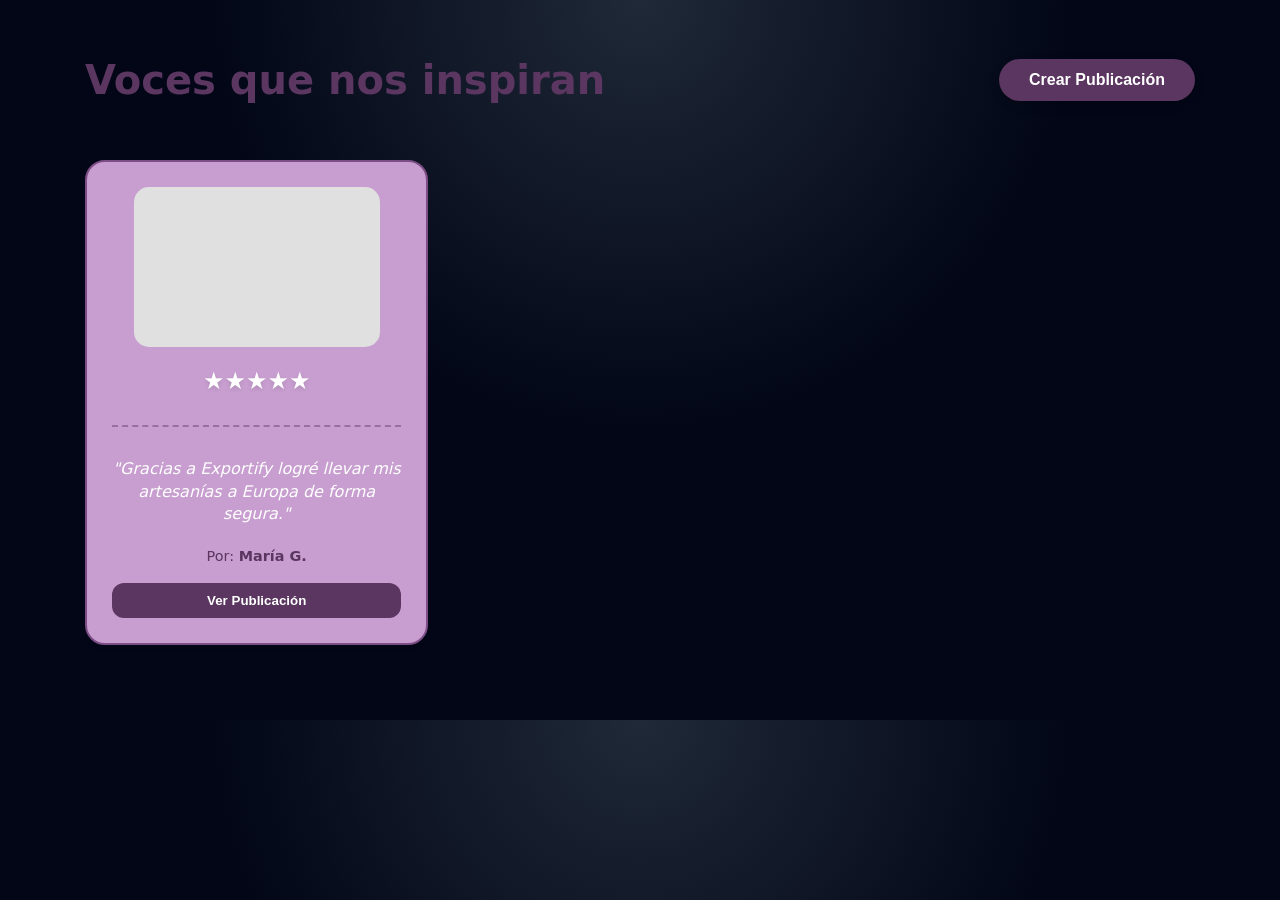
<file: Pages/testimonios.html>
<!DOCTYPE html>
<html lang="es">
<head>
    <meta charset="UTF-8">
    <meta name="viewport" content="width=device-width, initial-scale=1.0">
    <title>Voces que nos inspiran - Exportify</title>
    
    <link rel="stylesheet" href="../assets/css/styles.css">
    <link rel="stylesheet" href="../assets/css/testimonios.css">
</head>
<body class="page-testimonios">

    <div id="global-header"></div> 
   <main class="main-content">
    
    <div class="container">

        <div class="page-title-row">
            <h1>Voces que nos inspiran</h1>
            <button id="btnOpenModal" class="btn-create-post">Crear Publicación</button>
        </div>

        <div class="cards-grid" id="reviewsContainer">
            
            <article class="review-card">
                <div class="card-img-placeholder">
                    <div class="img-mockup" style="width:100%; height:100%; background:#e0e0e0;"></div>
                </div>
                <div class="stars">★★★★★</div>
                <div class="dashed-line"></div>
                <p class="review-excerpt">"Gracias a Exportify logré llevar mis artesanías a Europa de forma segura."</p>
                <p class="review-author">Por: <strong>María G.</strong></p>
                <button class="btn-view">Ver Publicación</button>
            </article>

        </div>

    </div>
    </main>
    

    <div class="modal-overlay" id="reviewModal">
        <div class="modal-content">
            <span class="modal-close" id="btnCloseModal">&times;</span>
            <h2>Nueva Reseña</h2>
            <form id="reviewForm">
                <div class="form-group">
                    <label for="inputName">Tu Nombre</label>
                    <input type="text" id="inputName" required placeholder="Ej: Ana Pérez">
                </div>
                <div class="form-group">
                    <label for="inputText">Tu Experiencia</label>
                    <textarea id="inputText" rows="3" required placeholder="Cuéntanos tu historia..."></textarea>
                </div>
                <div class="form-group">
                    <label for="inputRating">Calificación</label>
                    <select id="inputRating">
                        <option value="5">★★★★★ (Excelente)</option>
                        <option value="4">★★★★ (Muy bueno)</option>
                        <option value="3">★★★ (Bueno)</option>
                        <option value="2">★★ (Regular)</option>
                        <option value="1">★ (Malo)</option>
                    </select>
                </div>
                <button type="submit" class="btn-submit">Publicar</button>
            </form>
        </div>
    </div>

    <div id="global-footer"></div>
    <script src="../assets/js/testimonios.js"></script>
</body>
</html>
</file>
<file: assets/css/styles.css>
:root {
  --color-bg: #070815;
  --color-bg-alt: #0f172a;
  --color-light: #f9fafb;
  --color-muted: #9ca3af;
  --color-primary: #ec4899; /* rosa intenso */
  --color-primary-soft: #f472b6;
  --color-accent: #22c55e; /* verde para detalles */
  --color-card: #111827;
  --color-border: #1f2933;
  --color-highlight: #0b1220;
  --shadow-soft: 0 18px 45px rgba(0, 0, 0, 0.45);
  --radius-lg: 1.5rem;
  --radius-md: 1rem;
  --radius-sm: 0.75rem;
  --transition-fast: 0.2s ease;
  --transition-med: 0.3s ease;
  --font-base: system-ui, -apple-system, BlinkMacSystemFont, "Segoe UI", sans-serif;
}

/* Reset básico */
*,
*::before,
*::after {
  box-sizing: border-box;
}

html {
  scroll-behavior: smooth;
}

body {
  margin: 0;
  font-family: var(--font-base);
  background: radial-gradient(circle at top, #1f2937 0, #020617 45%, #020617 100%);
  color: var(--color-light);
  line-height: 1.6;
}

/* Utilidades */
.container {
  width: min(1120px, 100% - 2.5rem);
  margin: 0 auto;
}

.section {
  padding: 5rem 0;
}

.section--light {
  background: linear-gradient(135deg, #020617 0%, #020617 30%, #020617 60%, #030712 100%);
}

.section--highlight {
  background: radial-gradient(circle at top right, #4b5563 0, #020617 50%);
}

.section__header {
  margin-bottom: 2.5rem;
}

.section__header h2 {
  font-size: clamp(1.75rem, 2.2vw, 2rem);
  margin-bottom: 0.75rem;
}

.section__header p {
  max-width: 40rem;
  color: var(--color-muted);
}

.section__header--center {
  text-align: center;
  margin-left: auto;
  margin-right: auto;
}

/* Header */
.site-header {
  position: sticky;
  top: 0;
  z-index: 20;
  backdrop-filter: blur(18px);
  background: linear-gradient(to bottom, rgba(3, 7, 18, 0.94), rgba(3, 7, 18, 0.88));
  border-bottom: 1px solid rgba(148, 163, 184, 0.2);
}

.header__inner {
  display: flex;
  align-items: center;
  justify-content: space-between;
  padding: 0.9rem 0;
  gap: 1rem;
}

.logo {
  display: flex;
  align-items: center;
  gap: 0.75rem;
  text-decoration: none;
}

.logo__icon {
  width: 2.4rem;
  height: 2.4rem;
  border-radius: 999px;
  display: inline-flex;
  align-items: center;
  justify-content: center;
  background: radial-gradient(circle at 30% 0, #f9a8d4, #6366f1);
  box-shadow: 0 0 15px rgba(236, 72, 153, 0.65);
  font-size: 1.25rem;
}

.logo__text {
  display: flex;
  flex-direction: column;
}

.logo__title {
  font-weight: 700;
  letter-spacing: 0.04em;
  font-size: 1rem;
  text-transform: uppercase;
}

.logo__subtitle {
  font-size: 0.75rem;
  color: var(--color-muted);
}

/* Nav */
.main-nav {
  display: flex;
}

.nav__list {
  list-style: none;
  display: flex;
  align-items: center;
  gap: 1.5rem;
  margin: 0;
  padding: 0;
}

.nav__list a {
  color: var(--color-muted);
  text-decoration: none;
  font-size: 0.95rem;
  position: relative;
  transition: color var(--transition-fast);
}

.nav__list a::after {
  content: "";
  position: absolute;
  left: 0;
  bottom: -0.25rem;
  width: 0;
  height: 2px;
  background: linear-gradient(to right, var(--color-primary), var(--color-primary-soft));
  border-radius: 999px;
  transition: width var(--transition-med);
}

.nav__list a:hover,
.nav__list a:focus-visible {
  color: var(--color-light);
}

.nav__list a:hover::after,
.nav__list a:focus-visible::after {
  width: 100%;
}

.nav__cta {
  padding: 0.5rem 1rem;
  border-radius: 999px;
  background: rgba(236, 72, 153, 0.14);
  border: 1px solid rgba(236, 72, 153, 0.8);
  color: #fdf2f8 !important;
}

/* Nav toggle */
.nav-toggle {
  display: none;
  flex-direction: column;
  gap: 0.25rem;
  background: transparent;
  border: none;
  padding: 0.25rem;
  cursor: pointer;
}

.nav-toggle__bar {
  width: 1.5rem;
  height: 2px;
  border-radius: 999px;
  background: #e5e7eb;
  transition: transform var(--transition-fast), opacity var(--transition-fast);
}

/* Hero */
.hero {
  padding: 4.5rem 0 4rem;
}

.hero__content {
  display: grid;
  gap: 3rem;
  align-items: center;
}

.hero__text h1 {
  font-size: clamp(2.1rem, 4vw, 2.75rem);
  line-height: 1.2;
  margin-bottom: 1rem;
}

.hero__subtitle {
  color: var(--color-muted);
  font-size: 1rem;
  max-width: 34rem;
  margin-bottom: 1.5rem;
}

.hero__actions {
  display: flex;
  flex-wrap: wrap;
  gap: 0.75rem;
  margin-bottom: 0.75rem;
}

.hero__note {
  font-size: 0.85rem;
  color: #9ca3af;
  max-width: 32rem;
}

/* Botones */
.btn {
  display: inline-flex;
  align-items: center;
  justify-content: center;
  gap: 0.4rem;
  border-radius: 999px;
  padding: 0.75rem 1.4rem;
  font-size: 0.95rem;
  font-weight: 600;
  text-decoration: none;
  border: 1px solid transparent;
  cursor: pointer;
  transition: background var(--transition-med), transform var(--transition-fast), box-shadow var(--transition-med), color var(--transition-med), border-color var(--transition-med);
}

.btn--primary {
  background: linear-gradient(135deg, #ec4899, #6366f1);
  color: #fdf2f8;
  box-shadow: 0 12px 30px rgba(236, 72, 153, 0.5);
}

.btn--primary:hover,
.btn--primary:focus-visible {
  transform: translateY(-1px);
  box-shadow: 0 18px 40px rgba(236, 72, 153, 0.7);
}

.btn--ghost {
  border-color: rgba(148, 163, 184, 0.6);
  color: #e5e7eb;
  background: transparent;
}

.btn--ghost:hover,
.btn--ghost:focus-visible {
  background: rgba(15, 23, 42, 0.8);
}

.btn--full {
  width: 100%;
}

/* Hero visual card */
.hero__visual {
  display: flex;
  justify-content: flex-end;
}

.hero-card {
  background: radial-gradient(circle at top left, rgba(236, 72, 153, 0.12), rgba(15, 23, 42, 0.98));
  border-radius: 1.7rem;
  padding: 1.75rem 1.6rem;
  border: 1px solid rgba(148, 163, 184, 0.5);
  box-shadow: var(--shadow-soft);
  max-width: 23rem;
}

.hero-card h2 {
  font-size: 1.2rem;
  margin-bottom: 0.75rem;
}

.hero-card p {
  font-size: 0.95rem;
  color: #e5e7eb;
  margin-bottom: 1rem;
}

.hero-card__list {
  list-style: none;
  padding: 0;
  margin: 0 0 1.2rem;
  font-size: 0.9rem;
  color: #e5e7eb;
}

.hero-card__list li + li {
  margin-top: 0.35rem;
}

.hero-card__badge {
  display: inline-flex;
  align-items: center;
  padding: 0.35rem 0.7rem;
  border-radius: 999px;
  background: rgba(15, 23, 42, 0.85);
  border: 1px solid rgba(148, 163, 184, 0.7);
  font-size: 0.7rem;
  text-transform: uppercase;
  letter-spacing: 0.09em;
}

/* Grids general */
.grid {
  display: grid;
  gap: 1.75rem;
}

/* Cards servicios */
.grid--cards {
  grid-template-columns: repeat(auto-fit, minmax(260px, 1fr));
}

.card {
  background: linear-gradient(135deg, rgba(15, 23, 42, 0.95), #020617);
  border-radius: var(--radius-md);
  border: 1px solid rgba(51, 65, 85, 0.85);
  box-shadow: 0 16px 40px rgba(0, 0, 0, 0.5);
  overflow: hidden;
  display: flex;
  flex-direction: column;
  transition: transform var(--transition-med), box-shadow var(--transition-med), border-color var(--transition-med), background var(--transition-med);
}

.card__image {
  width: 100%;
  height: 200px;
  object-fit: cover;
}

.card__body {
  padding: 1.25rem 1.25rem 1.4rem;
}

.card__body h3 {
  font-size: 1.05rem;
  margin-bottom: 0.5rem;
}

.card__body p {
  font-size: 0.9rem;
  color: var(--color-muted);
  margin-bottom: 0.7rem;
}

.card__list {
  list-style: none;
  margin: 0;
  padding: 0;
  font-size: 0.85rem;
  color: #e5e7eb;
}

.card__list li + li {
  margin-top: 0.25rem;
}

.card:hover {
  transform: translateY(-4px);
  box-shadow: 0 22px 55px rgba(0, 0, 0, 0.65);
  border-color: rgba(236, 72, 153, 0.6);
}

/* About */
.about {
  display: grid;
  gap: 2.5rem;
}

.about__mv {
  display: grid;
  gap: 1.5rem;
  margin-top: 1.8rem;
}

.about__mv h3 {
  font-size: 1rem;
  margin-bottom: 0.35rem;
}

.about__mv p {
  color: var(--color-muted);
  font-size: 0.95rem;
}

.about__values {
  padding: 1.6rem 1.5rem;
  border-radius: var(--radius-md);
  background: radial-gradient(circle at top left, rgba(236, 72, 153, 0.18), rgba(15, 23, 42, 0.98));
  border: 1px solid rgba(236, 72, 153, 0.45);
}

.about__values h3 {
  margin-top: 0;
  margin-bottom: 0.9rem;
}

.about__values ul {
  list-style: none;
  padding: 0;
  margin: 0;
  font-size: 0.9rem;
}

.about__values li + li {
  margin-top: 0.4rem;
}

/* Beneficios */
.section--highlight .section__header p {
  color: #e5e7eb;
}

.grid--benefits {
  grid-template-columns: repeat(auto-fit, minmax(240px, 1fr));
}

.benefit {
  padding: 1.4rem 1.5rem;
  border-radius: var(--radius-md);
  background: radial-gradient(circle at top left, #111827, #020617);
  border: 1px solid rgba(75, 85, 99, 0.8);
  box-shadow: 0 12px 30px rgba(0, 0, 0, 0.45);
}

.benefit h3 {
  font-size: 1rem;
  margin-bottom: 0.5rem;
}

.benefit p {
  font-size: 0.9rem;
  color: var(--color-muted);
}

/* Galería */
.gallery {
  overflow-x: auto;
  padding-bottom: 0.5rem;
}

.gallery__track {
  display: flex;
  gap: 1rem;
  min-width: max-content;
}

.gallery__item {
  background: #020617;
  border-radius: var(--radius-md);
  border: 1px solid #111827;
  overflow: hidden;
  box-shadow: 0 12px 30px rgba(0, 0, 0, 0.5);
  max-width: 360px;
}

.gallery__item img {
  display: block;
  width: 100%;
  height: 210px;
  object-fit: cover;
}

.gallery__item figcaption {
  font-size: 0.85rem;
  color: var(--color-muted);
  padding: 0.75rem 0.9rem;
}

/* Testimonios */
.grid--testimonials {
  grid-template-columns: repeat(auto-fit, minmax(260px, 1fr));
}

.testimonial {
  padding: 1.4rem 1.5rem;
  border-radius: var(--radius-md);
  background: radial-gradient(circle at top, #111827, #020617);
  border: 1px solid rgba(55, 65, 81, 0.9);
  position: relative;
  overflow: hidden;
}

.testimonial::before {
  content: "“";
  position: absolute;
  font-size: 4rem;
  color: rgba(236, 72, 153, 0.25);
  top: -1.3rem;
  left: 0.7rem;
}

.testimonial__quote {
  font-size: 0.95rem;
  margin-bottom: 1rem;
}

.testimonial__author {
  font-size: 0.85rem;
  color: var(--color-muted);
}

/* Contacto */
.contact {
  display: grid;
  gap: 2.5rem;
  align-items: flex-start;
}

.contact__text h2 {
  font-size: clamp(1.6rem, 2.1vw, 1.9rem);
  margin-bottom: 0.8rem;
}

.contact__text p {
  color: #e5e7eb;
  margin-bottom: 1rem;
}

.contact__points {
  list-style: none;
  padding: 0;
  margin: 0;
  font-size: 0.9rem;
  color: var(--color-muted);
}

.contact__points li + li {
  margin-top: 0.4rem;
}

.contact__form-wrapper {
  background: #020617;
  border-radius: var(--radius-lg);
  padding: 1.7rem 1.6rem;
  border: 1px solid rgba(148, 163, 184, 0.6);
  box-shadow: var(--shadow-soft);
}

.contact-form {
  display: grid;
  gap: 0.9rem;
}

.form-group {
  display: flex;
  flex-direction: column;
  gap: 0.3rem;
}

.form-group label {
  font-size: 0.85rem;
  color: #e5e7eb;
}

.form-group input,
.form-group textarea {
  border-radius: 0.75rem;
  border: 1px solid rgba(55, 65, 81, 0.9);
  background: #020617;
  color: #f3f4f6;
  padding: 0.6rem 0.8rem;
  font-size: 0.9rem;
  outline: none;
  transition: border-color var(--transition-fast), box-shadow var(--transition-fast), background var(--transition-fast);
}

.form-group input::placeholder,
.form-group textarea::placeholder {
  color: #6b7280;
}

.form-group input:focus-visible,
.form-group textarea:focus-visible {
  border-color: var(--color-primary-soft);
  box-shadow: 0 0 0 1px rgba(236, 72, 153, 0.7);
  background: #020617;
}

.form__note {
  font-size: 0.8rem;
  color: var(--color-muted);
}

/* Toast */
.toast {
  position: fixed;
  bottom: 1.5rem;
  right: 1.5rem;
  z-index: 50;
  background: #111827;
  border-radius: 1rem;
  border: 1px solid rgba(34, 197, 94, 0.7);
  box-shadow: 0 20px 50px rgba(0, 0, 0, 0.65);
  padding: 0.85rem 1rem;
  max-width: 320px;
  display: none;
  align-items: center;
  gap: 0.75rem;
}

.toast p {
  margin: 0;
  font-size: 0.85rem;
}

.toast__close {
  border: none;
  background: transparent;
  color: #e5e7eb;
  font-size: 1.1rem;
  cursor: pointer;
  padding: 0;
}

.toast--visible {
  display: flex;
  animation: toast-in 0.25s ease-out;
}

@keyframes toast-in {
  from {
    opacity: 0;
    transform: translateY(10px) translateX(10px);
  }
  to {
    opacity: 1;
    transform: translateY(0) translateX(0);
  }
}

/* Footer */
.site-footer {
  border-top: 1px solid rgba(31, 41, 55, 0.9);
  background: #020617;
  padding-top: 1.5rem;
}

.footer__inner {
  display: flex;
  flex-wrap: wrap;
  gap: 2rem;
  align-items: center;
  justify-content: space-between;
  padding-bottom: 1.5rem;
}

.footer__brand p {
  font-size: 0.85rem;
  color: var(--color-muted);
}

.footer__links {
  list-style: none;
  padding: 0;
  margin: 0;
  display: flex;
  gap: 1rem;
}

.footer__links a {
  font-size: 0.85rem;
  color: var(--color-muted);
  text-decoration: none;
}

.footer__links a:hover,
.footer__links a:focus-visible {
  color: #e5e7eb;
}

.footer__social p {
  font-size: 0.85rem;
  margin-bottom: 0.35rem;
}

.social-list {
  list-style: none;
  display: flex;
  gap: 0.5rem;
  padding: 0;
  margin: 0;
}

.social-list a {
  display: inline-flex;
  width: 1.9rem;
  height: 1.9rem;
  align-items: center;
  justify-content: center;
  border-radius: 999px;
  border: 1px solid rgba(148, 163, 184, 0.8);
  text-decoration: none;
  font-size: 0.8rem;
  color: var(--color-muted);
  transition: background var(--transition-fast), color var(--transition-fast), border-color var(--transition-fast);
}

.social-list a:hover,
.social-list a:focus-visible {
  background: linear-gradient(135deg, #ec4899, #6366f1);
  color: #f9fafb;
  border-color: transparent;
}

.footer__bottom {
  border-top: 1px solid rgba(15, 23, 42, 0.95);
  padding: 0.85rem 0;
  text-align: center;
}

.footer__bottom p {
  margin: 0;
  font-size: 0.8rem;
  color: var(--color-muted);
}

/* Responsivo */
@media (min-width: 768px) {
  .hero__content {
    grid-template-columns: minmax(0, 1.3fr) minmax(0, 1fr);
  }

  .about {
    grid-template-columns: minmax(0, 1.3fr) minmax(0, 1fr);
  }

  .contact {
    grid-template-columns: minmax(0, 1.2fr) minmax(0, 1fr);
  }
}

@media (max-width: 768px) {
  .nav-toggle {
    display: flex;
  }

  .main-nav {
    position: absolute;
    inset-inline: 0;
    top: 100%;
    background: rgba(3, 7, 18, 0.97);
    border-bottom: 1px solid rgba(31, 41, 55, 0.95);
    transform-origin: top;
    transform: scaleY(0);
    opacity: 0;
    transition: transform var(--transition-med), opacity var(--transition-med);
  }

  .main-nav.is-open {
    transform: scaleY(1);
    opacity: 1;
  }

  .nav__list {
    flex-direction: column;
    align-items: flex-start;
    padding: 0.75rem 1.25rem 1rem;
    gap: 0.75rem;
  }

  .hero {
    padding-top: 3.5rem;
  }

  .hero__visual {
    justify-content: flex-start;
  }

  .footer__inner {
    flex-direction: column;
    align-items: flex-start;
  }
.catalogo-hero {
  text-align: center;
}

.catalogo-hero h1 {
  font-size: clamp(2rem, 4vw, 2.6rem);
  margin-bottom: 0.75rem;
}

.catalogo-hero p {
  color: var(--color-muted);
  max-width: 40rem;
  margin: 0 auto;
  font-size: 1rem;

}


}
</file>
<file: assets/css/testimonios.css>
/* Variables específicas para Testimonios (Basadas en tu imagen "Exportify") */
:root {
    --bg-cream: #FDFBF0;
    --purple-dark: #5A3660;
    --purple-light: #C79ECF;
    --purple-mid: #7D4E86;
    --text-color: #4A2C4A;
}

body.page-testimonios {
    background-color: var(--bg-cream);
    color: var(--text-color);
    /* El font-family se heredará de styles.css si existe */
}

/* --- Contenedor Principal --- */
.main-content {
    padding: 3rem 0; 
    min-height: 80vh;
    width: 100%;
}

/* --- 2. Creamos nuestro propio Contenedor (Estilo Bootstrap) --- */
.container {
    width: 100%;
    /* Esto es lo que CENTRA el bloque horizontalmente: */
    margin-right: auto;
    margin-left: auto;
    
    /* Un pequeño margen interno para que no pegue al borde en móviles */
    padding-right: 15px;
    padding-left: 15px;

    /* LÍMITE DE ANCHO: */
    /* En pantallas gigantes, el contenido no pasará de 1200px */
    max-width: 1200px;
}

/* (Opcional) Ajustes responsivos para ser idéntico a Bootstrap */
@media (min-width: 576px) { .container { max-width: 540px; } }
@media (min-width: 768px) { .container { max-width: 720px; } }
@media (min-width: 992px) { .container { max-width: 960px; } }
@media (min-width: 1200px) { .container { max-width: 1140px; } }
.page-title-row {
    display: flex;
    justify-content: space-between;
    align-items: center;
    margin-bottom: 3rem;
}

.page-title-row h1 {
    color: var(--purple-dark);
    font-size: 2.5rem;
    margin: 0;
}

/* --- Botón Crear Publicación --- */
.btn-create-post {
    background-color: var(--purple-dark);
    color: white;
    padding: 12px 30px;
    border-radius: 30px;
    border: none;
    cursor: pointer;
    font-weight: bold;
    font-size: 1rem;
    box-shadow: 0 4px 10px rgba(0,0,0,0.2);
    transition: transform 0.2s ease;
}

.btn-create-post:hover {
    transform: scale(1.05);
    background-color: var(--purple-mid);
}

/* --- Grid de Tarjetas --- */
.cards-grid {
    display: grid;
    /* Responsive automático: Mínimo 280px de ancho por tarjeta */
    grid-template-columns: repeat(auto-fill, minmax(280px, 1fr));
    gap: 2.5rem;
}

/* --- Diseño de la Tarjeta (Card) --- */
.review-card {
    background-color: var(--purple-light);
    border-radius: 20px;
    padding: 25px;
    text-align: center;
    border: 2px solid var(--purple-mid);
    box-shadow: 0 8px 0 rgba(0,0,0,0.1); /* Efecto 3D estilo cartoon */
    transition: transform 0.2s;
    display: flex;
    flex-direction: column;
}

.review-card:hover {
    transform: translateY(-5px);
}

.card-img-placeholder {
    background-color: #fff;
    height: 160px;
    width: 85%;
    margin: 0 auto 15px auto;
    border-radius: 15px;
    overflow: hidden;
    display: flex;
    align-items: center;
    justify-content: center;
}

.card-img-placeholder img {
    width: 100%;
    height: 100%;
    object-fit: cover;
}

/* Cuadrado gris por si no carga la imagen */
.img-mockup {
    width: 100%; height: 100%;
    background: #e0e0e0;
}

.stars {
    color: #FFF;
    font-size: 1.5rem;
    margin-bottom: 10px;
    text-shadow: 0 2px 4px rgba(0,0,0,0.1);
}

.dashed-line {
    border-top: 2px dashed var(--purple-mid);
    margin: 15px 0;
    opacity: 0.6;
}

.review-excerpt {
    color: white;
    font-style: italic;
    margin-bottom: 5px;
    font-size: 1rem;
    line-height: 1.4;
    flex-grow: 1; /* Empuja el botón hacia abajo para alinearlos */
}

.review-author {
    color: var(--purple-dark);
    font-size: 0.9rem;
    margin-bottom: 15px;
}

.btn-view {
    background-color: var(--purple-dark);
    color: white;
    padding: 10px 0;
    width: 100%;
    border-radius: 12px;
    border: none;
    cursor: pointer;
    font-weight: bold;
}

.btn-view:hover {
    opacity: 0.9;
}

/* --- Modal (Ventana Emergente) --- */
.modal-overlay {
    position: fixed;
    top: 0; left: 0; width: 100%; height: 100%;
    background: rgba(90, 54, 96, 0.8);
    display: none; /* Oculto por defecto */
    justify-content: center;
    align-items: center;
    z-index: 9999;
}

.modal-content {
    background: var(--bg-cream);
    padding: 2.5rem;
    border-radius: 20px;
    width: 90%;
    max-width: 500px;
    position: relative;
    border: 4px solid var(--purple-dark);
    box-shadow: 0 20px 50px rgba(0,0,0,0.3);
}

.modal-close {
    position: absolute;
    top: 10px; right: 20px;
    font-size: 2rem;
    cursor: pointer;
    color: var(--purple-dark);
    font-weight: bold;
}

.modal-content h2 {
    color: var(--purple-dark);
    margin-top: 0;
    text-align: center;
}

/* --- Formulario del Modal --- */
.form-group {
    margin-bottom: 15px;
}

.form-group label {
    display: block;
    font-weight: bold;
    margin-bottom: 5px;
    color: var(--purple-mid);
}

.form-group input, 
.form-group textarea, 
.form-group select {
    width: 100%;
    padding: 12px;
    border: 2px solid var(--purple-light);
    border-radius: 10px;
    box-sizing: border-box; /* Importante para que el padding no rompa el ancho */
    font-family: inherit;
}

.btn-submit {
    width: 100%;
    background-color: var(--purple-dark);
    color: white;
    padding: 15px;
    border: none;
    border-radius: 10px;
    font-size: 1.1rem;
    font-weight: bold;
    cursor: pointer;
    margin-top: 10px;
}

.btn-submit:hover {
    background-color: var(--purple-mid);
}
</file>
